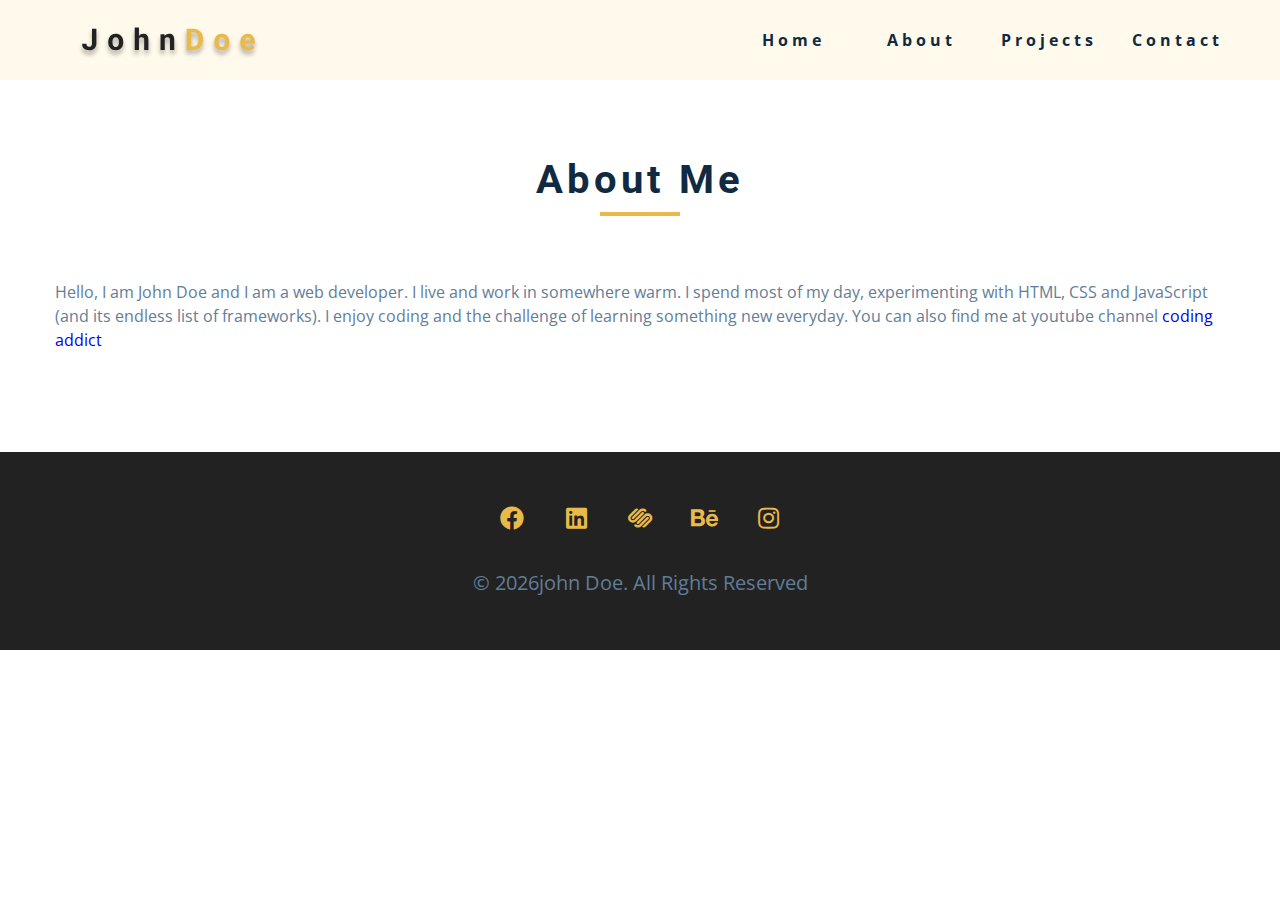
<file: about.html>
<!DOCTYPE html>
<html lang="en">
  <head>
    <meta charset="UTF-8" />
    <meta name="viewport" content="width=device-width, initial-scale=1.0" />
    <title>John Doe || About</title>
    <!-- Font-Awesome -->
    <link
      rel="stylesheet"
      href="./fontawesome-free-5.12.1-web/css/all.min.css"
    />
    <!-- CSS -->
    <link rel="stylesheet" href="./css/styles.css" />
  </head>
  <body>
    <!-- Navbar -->
    <nav class="nav" , id="nav">
      <div class="nav-center">
        <!-- nav header -->
        <div class="nav-header">
          <img src="./images/logo.svg" class="nav-logo" alt="logo yellow" />
          <button class="nav-btn" id="nav-btn">
            <i class="fas fa-bars"></i>
          </button>
        </div>
        <!-- nav links -->
        <ul class="nav-links">
          <li>
            <a href="index.html">home</a>
          </li>
          <li>
            <a href="about.html">about</a>
          </li>
          <li>
            <a href="projects.html">projects</a>
          </li>
          <li>
            <a href="contact.html">contact</a>
          </li>
        </ul>
      </div>
    </nav>
    <!-- Sidebar -->
    <aside class="sidebar" id="sidebar">
      <div>
        <button class="close-btn" id="close-btn">
          <i class="fas fa-times"></i>
        </button>
        <!-- nav links -->
        <ul class="sidebar-links">
          <li>
            <a href="index.html">home</a>
          </li>
          <li>
            <a href="about.html">about</a>
          </li>
          <li>
            <a href="projects.html">projects</a>
          </li>
          <li>
            <a href="contact.html">contact</a>
          </li>
        </ul>
        <!-- social icons -->
        <ul class="social-icons">
          <li>
            <a href="https://www.twitter.com" class="social-icon">
              <i class="fab fa-facebook"></i>
            </a>
          </li>
          <li>
            <a href="https://www.twitter.com" class="social-icon">
              <i class="fab fa-linkedin"></i>
            </a>
          </li>
          <li>
            <a href="https://www.twitter.com" class="social-icon">
              <i class="fab fa-squarespace"></i>
            </a>
          </li>
          <li>
            <a href="https://www.twitter.com" class="social-icon">
              <i class="fab fa-behance"></i>
            </a>
          </li>
          <li>
            <a href="https://www.twitter.com" class="social-icon">
              <i class="fab fa-instagram"></i>
            </a>
          </li>
        </ul>
      </div>
    </aside>
    <!-- Hero -->
    <section class="section single-page">
      <!-- section  title -->
      <div class="section-title">
        <h2>about me</h2>
        <div class="underline"></div>
      </div>
      <!--  -->
      <div class="section-center page-info">
        <!-- about page -->
        <p>
          Hello, I am John Doe and I am a web developer. I live and work in
          somewhere warm. I spend most of my day, experimenting with HTML, CSS
          and JavaScript (and its endless list of frameworks). I enjoy coding
          and the challenge of learning something new everyday. You can also
          find me at youtube channel
          <a href="https://www.youtube.com/channel/UCMZFwxv5l-XtKi693qMJptA"
            >coding addict</a
          >
        </p>
      </div>
    </section>

    <!-- Footer -->
    <footer class="footer">
      <!-- social icons -->
      <ul class="social-icons">
        <li>
          <a href="https://www.twitter.com" class="social-icon">
            <i class="fab fa-facebook"></i>
          </a>
        </li>
        <li>
          <a href="https://www.twitter.com" class="social-icon">
            <i class="fab fa-linkedin"></i>
          </a>
        </li>
        <li>
          <a href="https://www.twitter.com" class="social-icon">
            <i class="fab fa-squarespace"></i>
          </a>
        </li>
        <li>
          <a href="https://www.twitter.com" class="social-icon">
            <i class="fab fa-behance"></i>
          </a>
        </li>
        <li>
          <a href="https://www.twitter.com" class="social-icon">
            <i class="fab fa-instagram"></i>
          </a>
        </li>
      </ul>
      <p>&copy; <span id="date"></span>john doe. all rights reserved</p>
    </footer>

    <script src="./js/app.js"></script>
  </body>
</html>
</file>
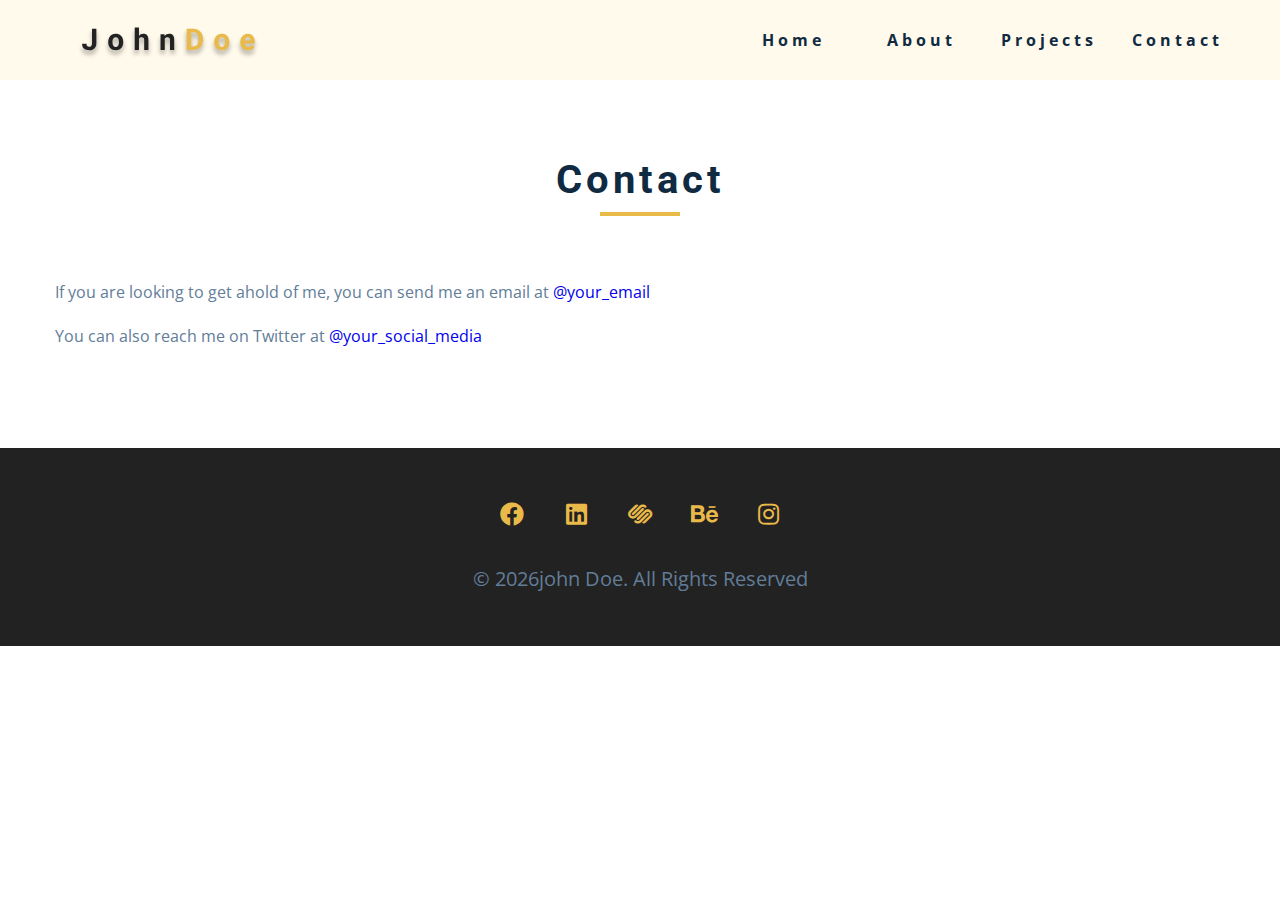
<file: contact.html>
<!DOCTYPE html>
<html lang="en">
  <head>
    <meta charset="UTF-8" />
    <meta name="viewport" content="width=device-width, initial-scale=1.0" />
    <title>John Doe || Contact</title>
    <!-- Font-Awesome -->
    <link
      rel="stylesheet"
      href="./fontawesome-free-5.12.1-web/css/all.min.css"
    />
    <!-- CSS -->
    <link rel="stylesheet" href="./css/styles.css" />
  </head>
  <body>
    <!-- Navbar -->
    <nav class="nav" , id="nav">
      <div class="nav-center">
        <!-- nav header -->
        <div class="nav-header">
          <img src="./images/logo.svg" class="nav-logo" alt="logo yellow" />
          <button class="nav-btn" id="nav-btn">
            <i class="fas fa-bars"></i>
          </button>
        </div>
        <!-- nav links -->
        <ul class="nav-links">
          <li>
            <a href="index.html">home</a>
          </li>
          <li>
            <a href="about.html">about</a>
          </li>
          <li>
            <a href="projects.html">projects</a>
          </li>
          <li>
            <a href="contact.html">contact</a>
          </li>
        </ul>
      </div>
    </nav>
    <!-- Sidebar -->
    <aside class="sidebar" id="sidebar">
      <div>
        <button class="close-btn" id="close-btn">
          <i class="fas fa-times"></i>
        </button>
        <!-- nav links -->
        <ul class="sidebar-links">
          <li>
            <a href="index.html">home</a>
          </li>
          <li>
            <a href="about.html">about</a>
          </li>
          <li>
            <a href="projects.html">projects</a>
          </li>
          <li>
            <a href="contact.html">contact</a>
          </li>
        </ul>
        <!-- social icons -->
        <ul class="social-icons">
          <li>
            <a href="https://www.twitter.com" class="social-icon">
              <i class="fab fa-facebook"></i>
            </a>
          </li>
          <li>
            <a href="https://www.twitter.com" class="social-icon">
              <i class="fab fa-linkedin"></i>
            </a>
          </li>
          <li>
            <a href="https://www.twitter.com" class="social-icon">
              <i class="fab fa-squarespace"></i>
            </a>
          </li>
          <li>
            <a href="https://www.twitter.com" class="social-icon">
              <i class="fab fa-behance"></i>
            </a>
          </li>
          <li>
            <a href="https://www.twitter.com" class="social-icon">
              <i class="fab fa-instagram"></i>
            </a>
          </li>
        </ul>
      </div>
    </aside>
    <!-- Hero -->
    <section class="section single-page">
      <!-- section  title -->
      <div class="section-title">
        <h2>Contact</h2>
        <div class="underline"></div>
      </div>
      <!--  -->
      <div class="section-center page-info">
        <!-- contact page-->
        <p>
          If you are looking to get ahold of me, you can send me an email at
          <a href="mailto:email@email.com">@your_email</a>
        </p>
        <p>
          You can also reach me on Twitter at
          <a href="https://www.twitter.com">@your_social_media </a>
        </p>
      </div>
    </section>
    <!-- Footer -->
    <footer class="footer">
      <!-- social icons -->
      <ul class="social-icons">
        <li>
          <a href="https://www.twitter.com" class="social-icon">
            <i class="fab fa-facebook"></i>
          </a>
        </li>
        <li>
          <a href="https://www.twitter.com" class="social-icon">
            <i class="fab fa-linkedin"></i>
          </a>
        </li>
        <li>
          <a href="https://www.twitter.com" class="social-icon">
            <i class="fab fa-squarespace"></i>
          </a>
        </li>
        <li>
          <a href="https://www.twitter.com" class="social-icon">
            <i class="fab fa-behance"></i>
          </a>
        </li>
        <li>
          <a href="https://www.twitter.com" class="social-icon">
            <i class="fab fa-instagram"></i>
          </a>
        </li>
      </ul>
      <p>&copy; <span id="date"></span>john doe. all rights reserved</p>
    </footer>

    <script src="./js/app.js"></script>
  </body>
</html>
</file>
<file: css/styles.css>
/*
=============== 
Fonts
===============
*/
@import url("https://fonts.googleapis.com/css?family=Open+Sans|Roboto:400,700&display=swap");

/*
=============== 
Variables
===============
*/

/* This is a test comment */

:root {
  /* dark shades of primary color*/
  --clr-primary-1: hsl(43, 86%, 17%);
  --clr-primary-2: hsl(43, 77%, 27%);
  --clr-primary-3: hsl(43, 72%, 37%);
  --clr-primary-4: hsl(42, 63%, 48%);
  /* primary/main color */
  --clr-primary-5: hsl(42, 78%, 60%);
  /* lighter shades of primary color */
  --clr-primary-6: hsl(43, 89%, 70%);
  --clr-primary-7: hsl(43, 90%, 76%);
  --clr-primary-8: hsl(45, 86%, 81%);
  --clr-primary-9: hsl(45, 90%, 88%);
  --clr-primary-10: hsl(45, 100%, 96%);
  /* darkest grey - used for headings */
  --clr-grey-1: hsl(209, 61%, 16%);
  --clr-grey-2: hsl(211, 39%, 23%);
  --clr-grey-3: hsl(209, 34%, 30%);
  --clr-grey-4: hsl(209, 28%, 39%);
  /* grey used for paragraphs */
  --clr-grey-5: hsl(210, 22%, 49%);
  --clr-grey-6: hsl(209, 23%, 60%);
  --clr-grey-7: hsl(211, 27%, 70%);
  --clr-grey-8: hsl(210, 31%, 80%);
  --clr-grey-9: hsl(212, 33%, 89%);
  --clr-grey-10: hsl(210, 36%, 96%);
  --clr-white: #fff;
  --ff-primary: "Roboto", sans-serif;
  --ff-secondary: "Open Sans", sans-serif;
  --transition: all 0.3s linear;
  --spacing: 0.25rem;
  --radius: 0.5rem;
  --light-shadow: 0 5px 15px rgba(0, 0, 0, 0.1);
  --dark-shadow: 0 5px 15px rgba(0, 0, 0, 0.2);
  --max-width: 1170px;
}
/*
=============== 
Global Styles
===============
*/

*,
::after,
::before {
  margin: 0;
  padding: 0;
  box-sizing: border-box;
}
body {
  font-family: var(--ff-secondary);
  background: var(--clr-white);
  color: var(--clr-grey-1);
  line-height: 1.5;
  font-size: 0.875rem;
}
ul {
  list-style-type: none;
}
a {
  text-decoration: none;
}
img:not(.nav-logo) {
  width: 100%;
  display: block;
}

h1,
h2,
h3,
h4 {
  letter-spacing: var(--spacing);
  text-transform: capitalize;
  line-height: 1.25;
  margin-bottom: 0.75rem;
  font-family: var(--ff-primary);
}
h1 {
  font-size: 3rem;
}
h2 {
  font-size: 2rem;
}
h3 {
  font-size: 1.25rem;
}
h4 {
  font-size: 0.875rem;
}
p {
  margin-bottom: 1.25rem;
  color: var(--clr-grey-5);
}
@media screen and (min-width: 800px) {
  h1 {
    font-size: 4rem;
  }
  h2 {
    font-size: 2.5rem;
  }
  h3 {
    font-size: 1.75rem;
  }
  h4 {
    font-size: 1rem;
  }
  body {
    font-size: 1rem;
  }
  h1,
  h2,
  h3,
  h4 {
    line-height: 1;
  }
}
/*  global classes */

.btn {
  text-transform: uppercase;
  background: var(--clr-primary-5);
  color: var(--clr-primary-1);
  padding: 0.375rem 0.75rem;
  letter-spacing: var(--spacing);
  display: inline-block;
  font-weight: 700;
  -webkit-transition: var(--transition);
  transition: var(--transition);
  font-size: 0.875rem;
  border: 2px solid transparent;
  cursor: pointer;
  box-shadow: 0 1px 3px rgba(0, 0, 0, 0.2);
  border-radius: var(--radius);
}
.btn:hover {
  color: var(--clr-primary-1);
  background: var(--clr-primary-7);
}
/* section */
.section {
  padding: 5rem 0;
}

.section-center {
  width: 90vw;
  margin: 0 auto;
  max-width: 1170px;
}
@media screen and (min-width: 992px) {
  .section-center {
    width: 95vw;
  }
}

.underline {
  width: 5rem;
  height: 0.25rem;
  margin-bottom: 1.25rem;
  background: var(--clr-primary-5);
  margin-left: auto;
  margin-right: auto;
}

.section-title {
  margin-bottom: 4rem;
  text-align: center;
}
.bg-grey {
  background: var(--clr-grey-10);
}

/*
=============== 
Navbar
===============
*/

.nav-links {
  display: none; 
}

.nav {
  height: 5rem;
  padding: 1rem;
  display: grid; 
  align-items: center; 
  /* set to fixed */
  transition: var(--transition);
}

.nav-center {
  width: 100%;
  max-width: 1170px;
  margin: 0 auto; 
}

.nav-header {
  display: grid;
  grid-template-columns: 1fr 1fr; 
  align-items: center; 
}

.nav-btn {
  background: transparent;
  border-color: transparent;
  color: var(--clr-primary-5);
  font-size: 2rem; 
  cursor: pointer; 
  justify-self: end;
}

@media screen and (min-width:768px) {
  .nav {
    background: var(--clr-primary-10);
  }

  .nav-btn {
    display: none;
  }

  .nav-links {
    display: grid;
    grid-template-columns: repeat(4, 1fr);
    justify-items: center;
    column-gap: 2rem;
    justify-self: end;
  }

  .nav-links a {
    text-transform: capitalize;
    color: var(--clr-grey-1);
    font-weight: bold;
    letter-spacing: var(--spacing);
    transition: var(--transition);
  }

  .nav-links a:hover {
    color: var(--clr-primary-5);
  }
  
  .nav-center {
    display: grid;
    grid-template-columns: auto 1fr;
    align-items: center;
  }
}

/* fixed navbar */
.navbar-fixed {
  position: fixed;
  top: 0;
  left: 0;
  width: 100%;
  background: var(--clr-white);
  z-index: 2;
  box-shadow: var(--light-shadow);
  margin-left: auto;
  margin-right: auto;
}

/*
=============== 
Sidebar
===============
*/

.sidebar {
  position: fixed;
  top: 0;
  left: 0;
  width: 100%;
  height: 100%;
  background: var(--clr-grey-10);
  z-index: 4;
  display: grid;
  /* align-items: center;
  justify-content: center; */
  place-items: center;
  transition: var(--transition);
  transform: translateX(-100%);
}

.show-sidebar {
  transform: translateX(0);
}

.sidebar-links {
  text-align: center;
}

.sidebar-links a {
  font-size: 2rem;
  text-transform: capitalize;
  transition: var(--transition);
  color: var(--clr-grey-5);
  letter-spacing: var(--spacing);
  display: inline-block;
  margin-bottom: 1.5rem;
}

.sidebar-links a:hover {
  color: var(--clr-primary-5);
}

.social-icons {
  display: grid;
  margin-top: 3rem;
  width: 20rem;
  grid-template-columns: repeat(5, 1fr);
  justify-items: center;
}

.social-icon {
  font-size: 1.5rem;
  color: var(--clr-grey-1);
  transition: var(--transition);
}

.social-icon:hover {
  color: var(--clr-primary-5)
}

.close-btn {
  position: absolute;
  top: 1rem;
  right: 1rem;
  font-size: 3rem;
  background: transparent;
  border: transparent;
  transition: var(--transition);
  color: #bb2525;
}

.close-btn:hover {
  color: #e66b6b;
}

/*
=============== 
Hero
===============
*/

/* small screen layout */
.hero .underline {
  margin-bottom: 0.5rem;
  margin-left: 0;
}

.hero-img {
  display: none;
}

.hero {
  background: var(--clr-primary-10);
}

.hero-center {
  min-height: calc(100vh - 5rem);
  display: grid;
  place-items: center;
}

.hero-info h4 {
  color: var(--clr-grey-5);
}

.hero-icons {
  justify-items: start;
}

.hero-btn {
  margin-top: 1.25rem;
}

.hero-photo {
  max-width: 25rem;
  max-height: 30rem;
  object-fit: cover;
  border-radius: var(--radius);
  position: relative;
}

/* big screen layout */

@media screen and (min-width:992px) {

  .hero-img {
    display: block;
    position: relative;
  }

  .hero-center {
    grid-template-columns: 1fr 1fr;
  }

  .hero-photo {
    max-width: 25rem;
    max-height: 30rem;
    object-fit: cover;
    border-radius: var(--radius);
    position: relative;
  }

  .hero-img::before {
    content: "";
    position: absolute;
    width: 100%;
    height: 100%;
    border: 0.25rem solid var(--clr-primary-5);
    top: 2rem;
    right: -2rem;
    border-radius: var(--radius);
  }
}

/*
=============== 
About
===============
*/

.about-title {
  text-align: left;
  margin-bottom: 2rem;
}

.about-title .underline {
  margin-left: 0;
}

.about-center {
  display: grid;
  gap: 3rem 2rem;
}

.about-img {
  justify-self: center;
  
}

@media screen and (min-width:992px) {
  .about-center {
    grid-template-columns: 1fr 1fr;
  }

  .about-img {
    position: relative;
  }

  .about-img::before {
    content: "";
    position: absolute;
    width: 100%;
    height: 100%;
    border: 0.25rem solid var(--clr-primary-5);
    top: 2rem;
    left: -2rem;
    border-radius: var(--radius);
  }

  .about-info {
    align-self: center;
  }

}

/*
=============== 
Services
===============
*/

.service {
  background: var(--clr-white);
  padding: 3rem 1.5rem;
  margin-bottom: 2rem;
  border-radius: var(--radius);
  text-align: center;
  transition: var(--transition);
}

.service-icon {
  font-size: 2rem;
  margin-bottom: 1.5rem;
}

.service .underline {
  width: 3rem;
  height: 0.12rem;
  transition: var(--transition);
}

.service p {
  transition: var(--transition);
}

.service:hover {
  background: var(--clr-primary-5);
  color: var(--clr-white);
}

.service:hover p {
  color: var(--clr-white);
}


.service:hover .underline {
  background: var(--clr-white);
}

@media screen and (min-width:676px) {
  .services-center {
    display: grid;
    grid-template-columns: 1fr 1fr;
    column-gap: 2rem;
  }
  
}

@media screen and (min-width:992px) {
  .services-center {
    grid-template-columns: 1fr 1fr 1fr;
  }
}


/*
=============== 
Projects
===============
*/

.projects-text {
  width: 85vw;
  max-width: 30rem;
  margin: 0 auto;
}

.project {
  position: relative; 
  background: var(--clr-primary-5);
  border-radius: var(--radius);
  margin-bottom: 2rem;
}

.project-info {
  text-align: center;
  color: var(--clr-white);
  position: absolute;
  top: 50%;
  left: 50%;
  transform: translate(-50%, -50%);
  transition: var(--transition);
  opacity: 0;
  /* opacity: 0; */
}

.project-info p {
  text-transform: capitalize;
  color: var(--clr-white);
}

.project:hover .project-info {
  opacity: 1;
}

.project-img {
  transition: var(--transition);
  border-radius: var(--radius);
  height: 15rem;
  object-fit: cover;
}

.project:hover .project-img {
  opacity: 0.1;
}

.project::after {
  content: "";
  position: absolute;
  top: 0;
  left: 0;
  width: 100%;
  height: 100%;
  border: 0.25rem solid var(--clr-white);
  border-radius: var(--radius);
  transition: var(--transition);
  /* hidden by default */
  opacity: 0;
}

.project:hover::after {
  opacity: 1;
  transform: scale(0.8);
}

@media screen and (min-width:676px) {
  .projects-center {
    display: grid;
    grid-template-columns: 1fr 1fr;
    column-gap: 2rem;
  }
  
}


@media screen and (min-width:992px) {
  .projects-center {
    grid-template-columns: repeat(3, 1fr);
  }
}

@media screen and (min-width:1170px) {
  .projects-center {
    grid-template-rows: 200px 200px;
    gap: 1rem;
    grid-template-areas: 
    "a b b"
    "a c d"
    ;
  }
  .project-img {
    height: 100%;
  }
  .project {
    height: 100%;
  }
  .project-1 {
    grid-area: a;
  }
  .project-2 {
    grid-area: b;
  }
  .project-3 {
    grid-area: c;
  }
  .project-4 {
    grid-area: d;
  }
}
/*
=============== 
Connect
===============
*/
.connect {
  min-height: 40vh;
  position: relative;
  padding: 10rem 0 5rem 0;
  margin: 5rem 0;
}

.video-container {
  position: absolute;
  top: 0;
  left: 0;
  width: 100%;
  height: 100%;
  object-fit: cover;
  z-index: -2;
}

.connect::after {
  content: '';
  position: absolute;
  top: 0;
  left: 0;
  width: 100%;
  height: 100%;
  background: var(--clr-white);
  opacity: 0.6; 
  z-index: -1;
}

.connect {
  display: grid;
  place-items: center;
}

.video-banner .section-title {
  margin-bottom: 2rem;
}

.video-text {
  max-width: 30rem;
}

.video-banner {
  background: var(--clr-primary-10);
  padding: 3rem 5rem 12rem 5rem;
  text-align: center;

  -webkit-clip-path: polygon(
    0% 0%,
    100% 0%,
    100% 75%,
    75% 75%,
    75% 100%,
    50% 75%,
    0% 75%
  );
  clip-path: polygon(
    0% 0%,
    100% 0%,
    100% 75%,
    75% 75%,
    75% 100%,
    50% 75%,
    0% 75%
  );
}
.connect {
  -webkit-clip-path: polygon(
    50% 0%,
    100% 10%,
    100% 90%,
    50% 100%,
    0 90%,
    0 10%
  );
  clip-path: polygon(50% 0%, 100% 10%, 100% 90%, 50% 100%, 0 90%, 0 10%);
}
/*
=============== 
Skills
===============
*/

@media screen and (min-width: 768px) {
  .skills-center {
    display: grid;
    grid-template-columns: 1fr 1fr;
    column-gap: 2rem;
  }
}

.skills {
  background: var(--clr-primary-9);
}

.skills h3 {
  margin: 1.5rem 0;
  color: var(--clr-primary-1);
}

.skill {
  margin-bottom: 1.25rem;
}

.skill p {
  margin-bottom: 0.5rem;
  text-transform: capitalize;
  color: var(--clr-primary-1);
}

.skill-container {
  background: var(--clr-white);
  height: 1rem;
  width: 100%;
  border-radius: var(--radius);
  position: relative;
}

.skill-value {
  position: absolute;
  top: 0;
  left: 0; 
  border-radius: var(--radius);
  background: var(--clr-primary-5);
  height: 100%;
  width: 50%;
}
.value-70 {
  width: 70%;
}

.value-80 {
  width: 80%;
}

.skill-text {
  position: absolute;
  top: -2rem;
  left: 50%;
  transform: translateX(-50%);
}


.skill-text-70 {
  left: 70%;
  transform: translateX(-50%);
}

.skill-text-80 {
  left: 80%;
  transform: translateX(-50%);
}

/*
=============== 
Timeline
===============
*/

.timeline-center {
  width: 80vw;
  max-width: 40rem;
}

.timeline-item {
  border-top: 2px dashed var(--clr-primary-5);
  margin: 0;
  padding: 4rem 2rem;
  position: relative;

}

.timeline p {
  margin-bottom: 0;
}

.timeline-item:nth-child(even){
  border-left: 2px dashed var(--clr-primary-5);
  border-top-left-radius:  2rem;
  border-bottom-left-radius: 2rem;
  margin-right: 2rem;
  padding-right: 0;
}

.timeline-item:nth-child(odd){
  border-right: 2px dashed var(--clr-primary-5);
  border-top-right-radius:  2rem;
  border-bottom-right-radius: 2rem;
  margin-left: 2rem;
  padding-left: 0;
}

.timeline-item:first-child {
  border-top: 0;
  border-top-right-radius: 0;
}

.timeline-item:last-child {
  border-bottom-left-radius: 0;
}

.number {
  position: absolute;
  top: 50%;
  transform: translate(-50%, -50%);
  margin-bottom: 0;
  background: var(--clr-primary-5);
  width: 2rem;
  height: 2rem;
  border-radius: 50%;
  display: grid;
  place-items: center;
  color: var(--clr-primary-1);
  font-weight: bold;
}

.timeline-item:nth-child(even) .number {
  left: 0;
}

.timeline-item:nth-child(odd) .number {
  right: -2rem;
}
/*
=============== 
Blog
===============
*/

.blog {
  background: var(--clr-grey-10);
}
.card {
  height: 27rem;
  position: relative;
  /* talk later */
  -webkit-perspective: 1500px;
  perspective: 1500px;
}
.card-side {
  -webkit-transition: all 2s linear;
  transition: all 2s linear;
  -webkit-backface-visibility: hidden;
  backface-visibility: hidden;
  position: absolute;
  top: 0;
  left: 0;
  width: 100%;
  height: 100%;
  border-radius: var(--radius);
  -webkit-transform: translate3d(0, 0, 0);
  visibility: visible;
}
.card-front {
  background: var(--clr-white);
}
.card-back {
  background: var(--clr-primary-10);
  -webkit-transform: rotateY(180deg);
  transform: rotateY(180deg);
  display: grid;
  place-items: center;
}
.card:hover .card-front {
  -webkit-transform: rotateY(-180deg);
  transform: rotateY(-180deg);
}
.card:hover .card-back {
  -webkit-transform: rotateY(0);
  transform: rotateY(0);
}
/* rest of the styles */
.card-info {
  padding: 1rem 1.5rem;
}
.card-front img {
  height: 13rem;
  -o-object-fit: cover;
  object-fit: cover;
  border-top-left-radius: var(--radius);
  border-top-right-radius: var(--radius);
}
.card-footer {
  display: grid;
  grid-template-columns: auto 1fr;
  -webkit-box-align: center;
  align-items: center;
}
.card-footer img {
  width: 2rem;
  height: 2rem;
  -o-object-fit: cover;
  object-fit: cover;
  border-radius: 50%;
}
.card-footer p {
  margin-bottom: 0;
  text-transform: uppercase;
  justify-self: end;
  color: var(--clr-primary-5);
  font-size: 0.85rem;
}
.blog-center {
  display: grid;
  grid-template-columns: repeat(auto-fill, minmax(330px, 1fr));
  gap: 3rem 1rem;
}

/*
=============== 
Footer
===============
*/
.footer {
  padding-bottom: 2rem;
  background: #222;
  display: grid;
  place-items: center;
}
.footer .social-icons {
  margin-bottom: 2rem;
}
.footer .social-icon {
  color: var(--clr-primary-5);
}
.footer .social-icon:hover {
  color: var(--clr-primary-10);
}
.footer p {
  font-size: 1.25rem;
  text-transform: capitalize;
}
/*
=============== 
Single Page
===============
*/

/*
=============== 
Products Page
===============
*/
</file>
